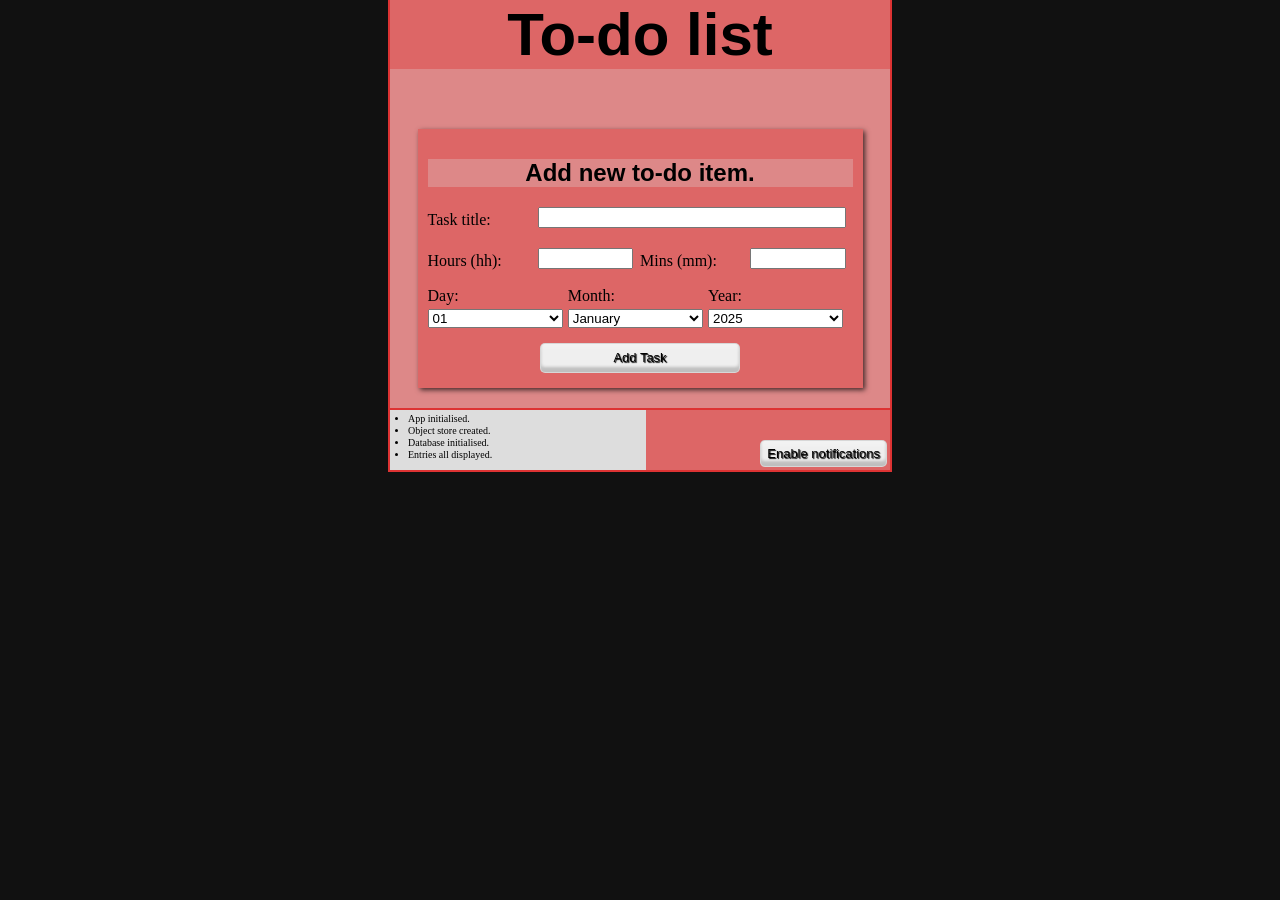
<file: tests/assets/to-do-notifications/index.html>
<!DOCTYPE HTML>
<html lang="en-US">
<head>
	<meta charset="UTF-8">
	<meta name="viewport" content="width=380">
    <script src="scripts/todo.js"></script>
	<title>To-do list with Notifications</title>
	<link href="style/style.css" type="text/css" rel="stylesheet">
</head>
<body>

<h1>To-do list</h1>

<div class="task-box">

<ul id="task-list">

</ul>

</div>

<div class="form-box">
<h2>Add new to-do item.</h2>

<form id="task-form" action="index.html">
  <div class="full-width"><label for="title">Task title:</label><input type="text" id="title" required></div>
  <div class="half-width"><label for="deadline-hours">Hours (hh):</label><input type="number" id="deadline-hours" required></div>
  <div class="half-width"><label for="deadline-minutes">Mins (mm):</label><input type="number" id="deadline-minutes" required></div>
  <div class="third-width"><label for="deadline-day">Day:</label>
        <select id="deadline-day" required>
          <option value="01">01</option>
          <option value="02">02</option>
          <option value="03">03</option>
          <option value="04">04</option>
          <option value="05">05</option>
          <option value="06">06</option>
          <option value="07">07</option>
          <option value="08">08</option>
          <option value="09">09</option>
          <option value="10">10</option>
          <option value="11">11</option>
          <option value="12">12</option>
          <option value="13">13</option>
          <option value="14">14</option>
          <option value="15">15</option>
          <option value="16">16</option>
          <option value="17">17</option>
          <option value="18">18</option>
          <option value="19">19</option>
          <option value="20">20</option>
          <option value="21">21</option>
          <option value="22">22</option>
          <option value="23">23</option>
          <option value="24">24</option>
          <option value="25">25</option>
          <option value="26">26</option>
          <option value="27">27</option>
          <option value="28">28</option>
          <option value="29">29</option>
          <option value="30">30</option>
          <option value="31">31</option>
        </select></div>

  <div class="third-width"><label for="deadline-month">Month:</label>
       <select id="deadline-month" required>
         <option value="January">January</option>
         <option value="February">February</option>
         <option value="March">March</option>
         <option value="April">April</option>
         <option value="May">May</option>
         <option value="June">June</option>
         <option value="July">July</option>
         <option value="August">August</option>
         <option value="September">September</option>
         <option value="October">October</option>
         <option value="November">November</option>
         <option value="December">December</option>
       </select></div>

  <div class="third-width"><label for="deadline-year">Year:</label>
       <select id="deadline-year" required>
	 <option value="2025">2025</option>
         <option value="2024">2024</option>
         <option value="2023">2023</option>
         <option value="2022">2022</option>
         <option value="2021">2021</option>
         <option value="2020">2020</option>
         <option value="2019">2019</option>
         <option value="2018">2018</option>
       </select></div>

  <div><input type="submit" id="submit" value="Add Task"></div>
  <div></div>
</form>
</div>

<div id="toolbar">
  <ul id="notifications">

  </ul>

  <button id="enable">
    Enable notifications
  </button>
</div>

</body>
</html>
</file>
<file: tests/assets/to-do-notifications/style/style.css>
/* Basic set up + sizing for containers */

html,
body {
  margin: 0;
}

html {
  width: 100%;
  height: 100%;
  font-size: 10px;
  font-family: Georgia, "Times New Roman", Times, serif;
  background: #111;
}

body {
  width: 50rem;
  position: relative;
  background: #d88;
  margin: 0 auto;
  border-left: 2px solid #d33;
  border-right: 2px solid #d33;
}

h1,
h2 {
  text-align: center;
  background: #d88;
  font-family: Arial, Helvetica, sans-serif;
}

h1 {
  font-size: 6rem;
  margin: 0;
  background: #d66;
}

h2 {
  font-size: 2.4rem;
}

/* Bottom toolbar styling  */

#toolbar {
  position: relative;
  height: 6rem;
  width: 100%;
  background: #d66;
  border-top: 2px solid #d33;
  border-bottom: 2px solid #d33;
}

#enable,
input[type="submit"] {
  line-height: 1.8;
  font-size: 1.3rem;
  border-radius: 5px;
  border: 1px solid black;
  color: black;
  text-shadow: 1px 1px 1px black;
  border: 1px solid rgba(0, 0, 0, 0.1);
  box-shadow:
    inset 0px 5px 3px rgba(255, 255, 255, 0.2),
    inset 0px -5px 3px rgba(0, 0, 0, 0.2);
}

#enable {
  position: absolute;
  bottom: 0.3rem;
  right: 0.3rem;
}

#notifications {
  margin: 0;
  position: relative;
  padding: 0.3rem;
  background: #ddd;
  position: absolute;
  top: 0rem;
  left: 0rem;
  height: 5.4rem;
  width: 50%;
  overflow: auto;
  line-height: 1.2;
}

#notifications li {
  margin-left: 1.5rem;
}

/* New item form styling */

.form-box {
  background: #d66;
  width: 85%;
  padding: 1rem;
  margin: 2rem auto;
  box-shadow: 2px 2px 5px rgba(0, 0, 0, 0.7);
}

form div {
  margin-bottom: 1rem;
}

form .full-width {
  margin: 1rem auto 2rem;
  width: 100%;
}

form .half-width {
  width: 50%;
  float: left;
}

form .third-width {
  width: 33%;
  float: left;
}

form div label {
  width: 10rem;
  float: left;
  padding-right: 1rem;
  font-size: 1.6rem;
  line-height: 1.6;
}

form .full-width input {
  width: 30rem;
}

form .half-width input {
  width: 8.75rem;
}

form .third-width select {
  width: 13.5rem;
}

form div input[type="submit"] {
  clear: both;
  width: 20rem;
  display: block;
  height: 3rem;
  margin: 0 auto;
  position: relative;
  top: 0.5rem;
}

/* || tasks box */

.task-box {
  width: 85%;
  padding: 1rem;
  margin: 2rem auto;
  font-size: 1.8rem;
}

.task-box ul {
  margin: 0;
  padding: 0;
}

.task-box li {
  list-style-type: none;
  padding: 1rem;
  border-bottom: 2px solid #d33;
}

.task-box li:last-child {
  border-bottom: none;
}

.task-box li:last-child {
  margin-bottom: 0rem;
}

.task-box button {
  margin-left: 2rem;
  font-size: 1.6rem;
  border: 1px solid #eee;
  border-radius: 5px;
  box-shadow: inset 0 -2px 5px rgba(0, 0, 0, 0.5) 1px 1px 1px black;
}

/* setting cursor for interactive controls */

button,
input[type="submit"],
select {
  cursor: pointer;
}

/* media query for small screens */

@media (max-width: 32rem) {
  body {
    width: 100%;
    border-left: none;
    border-right: none;
  }

  form div {
    clear: both;
  }

  form .full-width {
    margin: 1rem auto;
  }

  form .half-width {
    width: 100%;
    float: none;
  }

  form .third-width {
    width: 100%;
    float: none;
  }

  form div label {
    width: 36%;
    padding-left: 1rem;
  }

  form input,
  form select,
  form label {
    line-height: 2.5rem;
    font-size: 2rem;
  }

  form .full-width input {
    width: 50%;
  }

  form .half-width input {
    width: 50%;
  }

  form .third-width select {
    width: 50%;
  }

  #enable {
    right: 1rem;
  }
}
</file>
